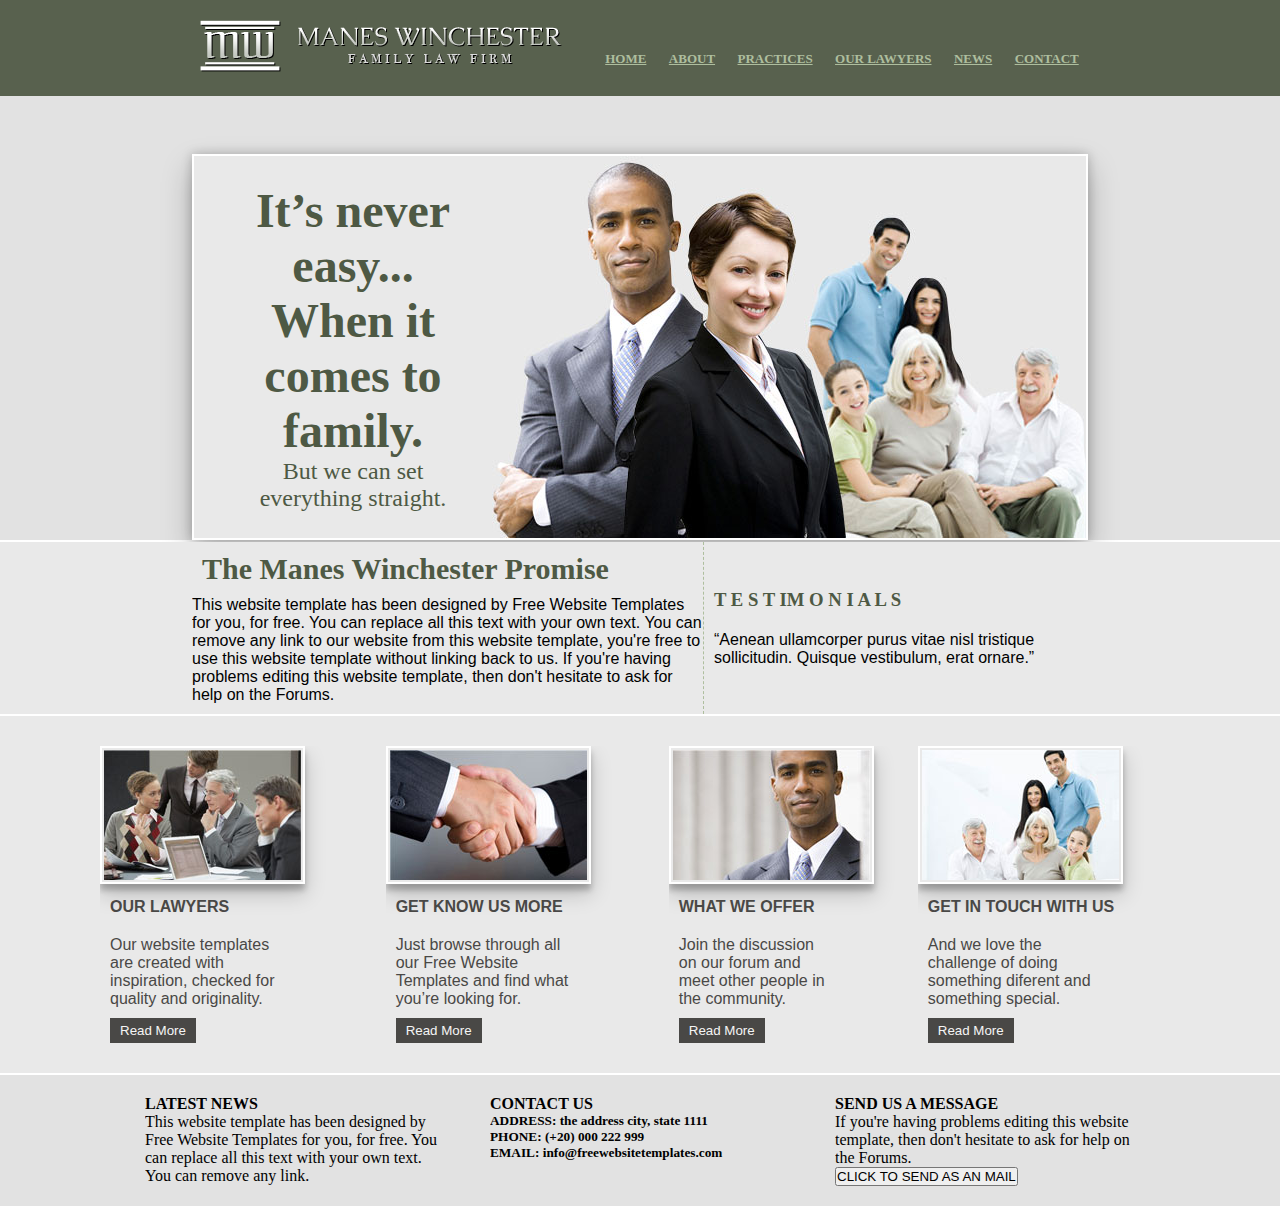
<file: index.html>
<!DOCTYPE html>
<html lang="en">

<head>
    <meta charset="UTF-8">
    <meta name="viewport" content="width=device-width, initial-scale=1.0">
    <title>Document</title>
    <link rel="stylesheet" href="style.css">
    <link rel="stylesheet" href="https://cdnjs.cloudflare.com/ajax/libs/font-awesome/6.5.1/css/all.min.css"
        integrity="sha512-DTOQO9RWCH3ppGqcWaEA1BIZOC6xxalwEsw9c2QQeAIftl+Vegovlnee1c9QX4TctnWMn13TZye+giMm8e2LwA=="
        crossorigin="anonymous" referrerpolicy="no-referrer" />
</head>

<body>
    <header>
        <div class="navContainer">
            <nav>
                <input type="checkbox" id="check">
                <figure> <img src="./images/logo.png" alt="Logo"></figure>
                <ul class="navLinks">
                    <li class="active"><a href="#">HOME</a></li>
                    <li><a href="about.html">ABOUT</a></li>
                    <li><a href="Practices.html">PRACTICES</a></li>
                    <li><a href="our lawyers.html">OUR LAWYERS</a></li>
                    <li><a href="#">NEWS</a></li>
                    <li><a href="#">CONTACT</a></li>
                </ul>
                <label for="check" class="checkbtn">
                    <i class="fa-solid fa-bars"></i>
                </label>
            </nav>
        </div>
        <div class="heroContainer">
            <section class="heroSection">
                <div class="card">
                    <div class="quote">
                        <h1>It’s never easy...<br> When it comes to family.</h1>
                        <p>
                            But we can set<br> everything straight.
                        </p>
                    </div>
                    <img src="./images/family-large.jpg" alt="">
                </div>
            </section>
        </div>
    </header>
    <main>
        <div class="maincontainer">
            <div class="mains">
                <div class="main1">
                    <h2>The Manes Winchester Promise </h2>
                    <p>This website template has been designed by Free Website Templates for you, for free. You can
                        replace
                        all this text with your own text. You can remove any link to our website from this website
                        template,
                        you're free to use this website template without linking back to us. If you're having problems
                        editing this website template, then don't hesitate to ask for help on the Forums.</p>
                </div>
                <div class="main2">
                    <h3>T E S T IM O N I A L S</h3>
                    <p>“Aenean ullamcorper purus vitae nisl tristique sollicitudin. Quisque vestibulum, erat ornare.”
                    </p>
                </div>
            </div>
        </div>

        <!-- grid -->

        <div class="cardContainer">
            <div class="card2">
                <img src="./images/meeting.jpg" alt="">
                <h4>OUR LAWYERS</h4>
                <p>Our website templates are created with inspiration, checked for quality and originality.</p>
                <button>Read More</button>
            </div>
            <div class="card2">
                <img src="./images/handshake.jpg" alt="">
                <h4>GET KNOW US MORE</h4>
                <p>Just browse through all our Free Website Templates and ﬁnd what you’re looking for.</p>
                <button>Read More</button>
            </div>
            <div class="card2">
                <img src="./images/smile.jpg" alt="">
                <h4>WHAT WE OFFER </h4>
                <p>Join the discussion on our forum and meet other people in the community.</p>
                <button>Read More</button>
            </div>
            <div class="card2">
                <img src="./images/family-small.jpg" alt="">
                <h4>GET IN TOUCH WITH US</h4>
                <p>And we love the challenge of doing something diferent and something special.</p>
                <button>Read More</button>
            </div>
        </div>
    </main>
    <footer>
        <div class="aboutContainer">

            <div class="aboutBar">
                <div class="news">
                    <h4>LATEST NEWS</h4>
                    <p>
                        This website template has been designed by Free Website Templates for you, for free. You

                        can replace
                        all this text with your own text. You can remove any link.</p>
                </div>

                <div class="address">
                    <h4> CONTACT US</h4>
                    <h5>ADDRESS: the address city, state 1111</h5>
                    <h5>PHONE: (+20) 000 222 999</h5>
                    <h5>EMAIL: info@freewebsitetemplates.com</h5>
                </div>

                <div class="message">
                    <h4>SEND US A MESSAGE</h4>
                    <p>If you're having problems editing this website template, then don't hesitate to ask for help
                        on the Forums.</p>
                    <button>CLICK TO SEND AS AN MAIL</button>
                </div>
            </div>
        </div>
    </footer>

</body>

</html>
</file>
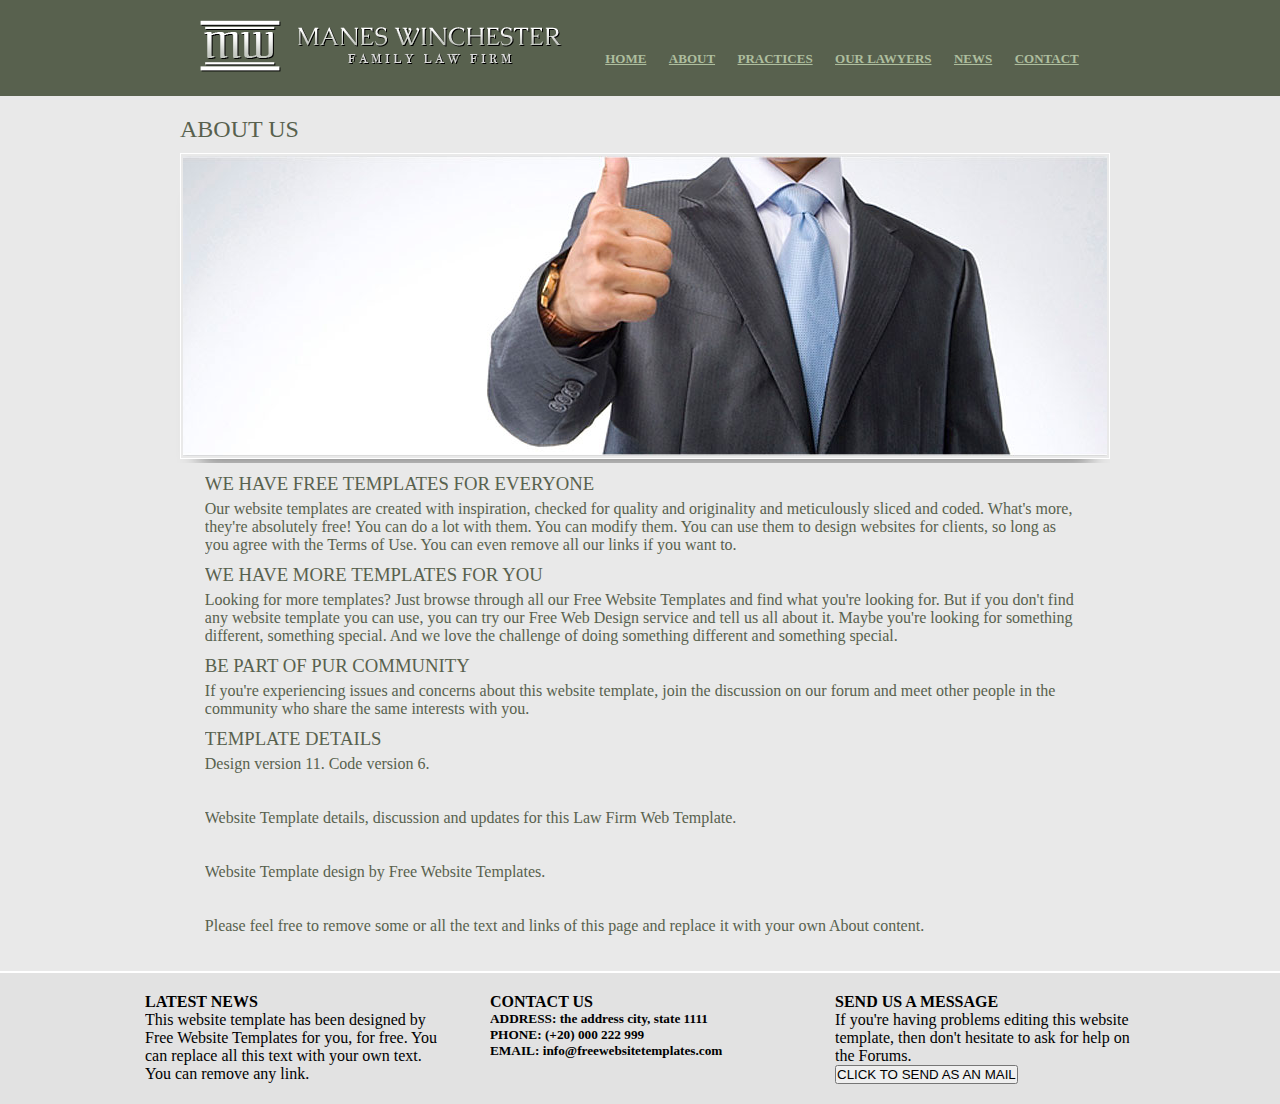
<file: about.html>
<!DOCTYPE html>
<html lang="en">

<head>
    <meta charset="UTF-8">
    <meta name="viewport" content="width=device-width, initial-scale=1.0">
    <title>Document</title>
    <link rel="stylesheet" href="style.css">
    <link rel="stylesheet" href="https://cdnjs.cloudflare.com/ajax/libs/font-awesome/6.5.1/css/all.min.css" integrity="sha512-DTOQO9RWCH3ppGqcWaEA1BIZOC6xxalwEsw9c2QQeAIftl+Vegovlnee1c9QX4TctnWMn13TZye+giMm8e2LwA==" crossorigin="anonymous" referrerpolicy="no-referrer" />

</head>

<body>
    <header>
        <div class="navContainer">
            <nav>
                <input type="checkbox" id="check">
                <figure> <img src="./images/logo.png" alt="Logo"></figure>
                <ul class="navLinks">
                    <li><a href="index.html">HOME</a></li>
                    <li><a href="#">ABOUT</a></li>
                    <li><a href="Practices.html">PRACTICES</a></li>
                    <li><a href="our lawyers.html">OUR LAWYERS</a></li>
                    <li><a href="#">NEWS</a></li>
                    <li><a href="#">CONTACT</a></li>
                </ul>
                <label for="check" class="checkbtn"> 
                    <i class="fa-solid fa-bars"></i>
                </label>
            </nav>
        </div>
        <main>
            <div class="aboutPageContainer">
                <div class="aboutPageBar">
                    <div class="aboutHeader">
                        <h2>ABOUT US</h2>
                        <figure class="thumbup"><img src="./images/thumb-up.jpg" alt=""></figure>
                    </div>
                    <div class="aboutBody">
                        <h3>WE HAVE FREE TEMPLATES FOR EVERYONE</h3>
                        <p>Our website templates are created with inspiration, checked for quality and originality and
                            meticulously sliced and coded. What's more, they're absolutely free! You can do a lot with
                            them. You can modify them. You can use them to design websites for clients, so long as you
                            agree with the Terms of Use. You can even remove all our links if you want to.</p>

                        <h3>WE HAVE MORE TEMPLATES FOR YOU</h3>
                        <P>Looking for more templates? Just browse through all our Free Website Templates and find what
                            you're looking for. But if you don't find any website template you can use, you can try our
                            Free Web Design service and tell us all about it. Maybe you're looking for something
                            different, something special. And we love the challenge of doing something different and
                            something special.</P>

                        <h3>BE PART OF PUR COMMUNITY</h3>
                        <p>If you're experiencing issues and concerns about this website template, join the discussion
                            on our forum and meet other people in the community who share the same interests with you.
                        </p>
                        <h3>TEMPLATE DETAILS</h3>
                        <P>
                            Design version 11. Code version 6. <br><br><br>

                            Website Template details, discussion and updates for this Law Firm Web Template.
                            <br><br><br>

                            Website Template design by Free Website Templates. <br><br><br>

                            Please feel free to remove some or all the text and links of this page and replace it with
                            your own About content. <br><br><br>
                        </P>
                    </div>
                </div>
            </div>
        </main>
        <footer>
            <div class="aboutContainer">

                <div class="aboutBar">
                    <div class="news">
                        <h4>LATEST NEWS</h4>
                        <p>
                            This website template has been designed by Free Website Templates for you, for free. You

                            can replace
                            all this text with your own text. You can remove any link.</p>
                    </div>

                    <div class="address">
                        <h4> CONTACT US</h4>
                        <h5>ADDRESS: the address city, state 1111</h5>
                        <h5>PHONE: (+20) 000 222 999</h5>
                        <h5>EMAIL: info@freewebsitetemplates.com</h5>
                    </div>

                    <div class="message">
                        <h4>SEND US A MESSAGE</h4>
                        <p>If you're having problems editing this website template, then don't hesitate to ask for help
                            on the Forums.</p>
                        <button>CLICK TO SEND AS AN MAIL</button>
                    </div>
                </div>
        </footer>

</body>

</html>
</file>
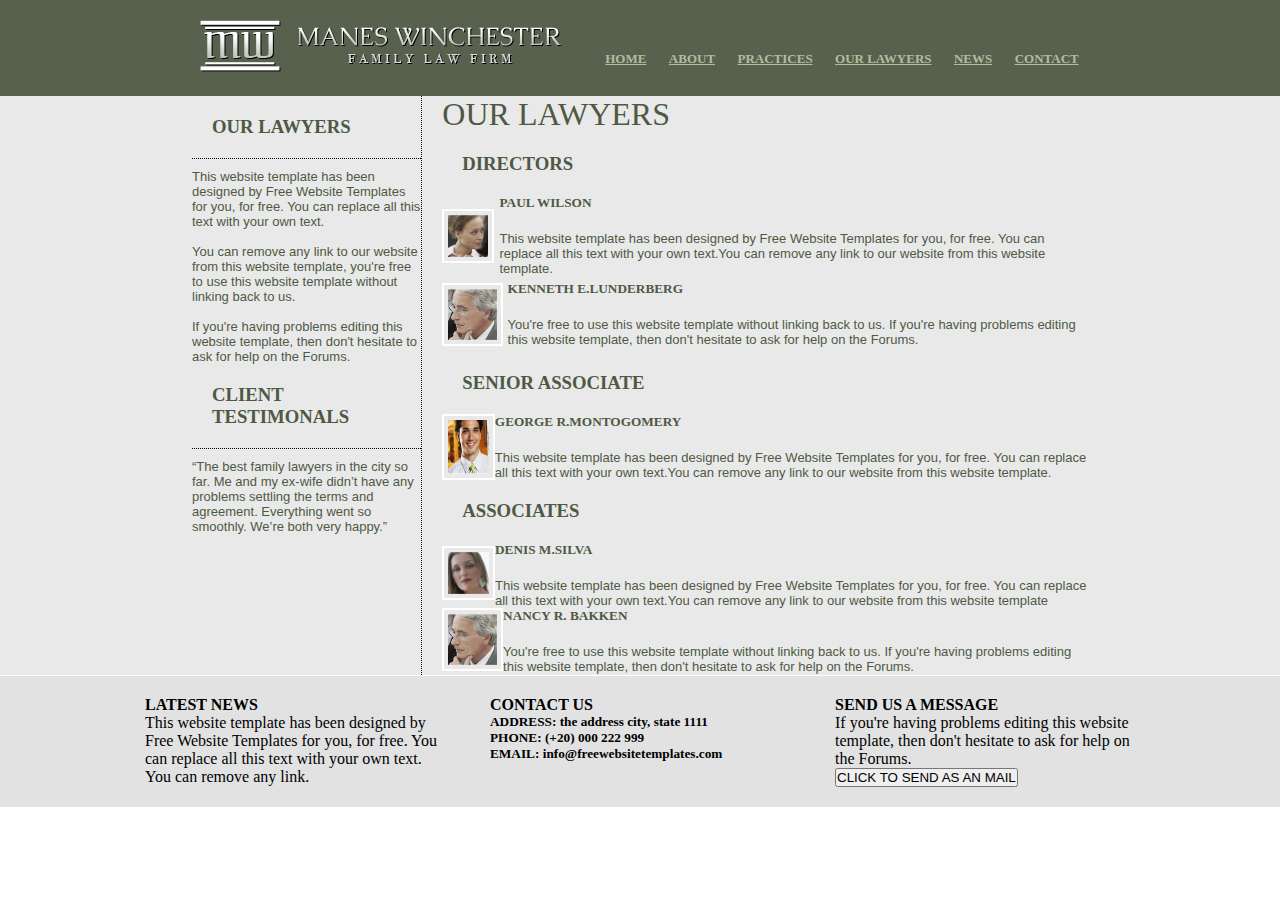
<file: our lawyers.html>
<!DOCTYPE html>
<html lang="en">

<head>
    <meta charset="UTF-8">
    <meta name="viewport" content="width=device-width, initial-scale=1.0">
    <title>Document</title>
    <link rel="stylesheet" href="style.css">
    <link rel="stylesheet" href="https://cdnjs.cloudflare.com/ajax/libs/font-awesome/6.5.1/css/all.min.css" integrity="sha512-DTOQO9RWCH3ppGqcWaEA1BIZOC6xxalwEsw9c2QQeAIftl+Vegovlnee1c9QX4TctnWMn13TZye+giMm8e2LwA==" crossorigin="anonymous" referrerpolicy="no-referrer" />
</head>

<body>
    <header>
        <div class="navContainer">
            <nav>
                <input type="checkbox" id="check">
                <figure> <img src="./images/logo.png" alt="Logo"></figure>
                <ul class="navLinks">
                    <li ><a href="index.html">HOME</a></li>
                    <li><a href="about.html">ABOUT</a></li>
                    <li><a href="Practices.html">PRACTICES</a></li>
                    <li><a href="#">OUR LAWYERS</a></li>
                    <li><a href="#">NEWS</a></li>
                    <li><a href="#">CONTACT</a></li>
                </ul>
                <label for="check" class="checkbtn"> 
                    <i class="fa-solid fa-bars"></i>
                </label>
            </nav>
        </div>
    </header>

    <main>
        <div class="lawyerContainer">
            <div class="lawyer1">
                <div class="lawyerLeft">
                    <h3>OUR LAWYERS</h3>
                    <P>This website template has been designed by Free Website Templates for you, for free. You can
                        replace all this text with your own text. <br><br>

                        You can remove any link to our website from this website template, you're free to use this
                        website template without linking back to us. <br><br>

                        If you're having problems editing this website template, then don't hesitate to ask for help on
                        the Forums.</P>

                    <h3>CLIENT TESTIMONALS</h3>
                    <P>“The best family lawyers in the city so far. Me and my ex-wife didn’t have any
                        problems settling the terms and agreement. Everything went so smoothly. We’re both very happy.”
                    </P>
                </div>
                <div class="lawyerRight">
                    <h1>OUR LAWYERS</h1>
                    <h3>DIRECTORS</h3>

                    <div class="card5">
                        <div class="card5img">
                            <img src="./images/thumbnail-sideview.jpg" alt="">
                        </div>
                        <div class="card5Body">
                            <h5>PAUL WILSON</h5>
                            <p>This website template has been designed by Free Website Templates for you, for free. You
                                can
                                replace all this text with your own text.You can remove any link to our website from
                                this
                                website template.</p>
                        </div>
                    </div>
                    <div class="card5">
                        <div class="card5img">
                            <img src="./images/thumbnail-focus.jpg" alt="">
                        </div>
                        <div class="card5Body">
                            <h5>KENNETH E.LUNDERBERG</h5>
                            <p>You're free to use this website template without linking back to us. If you're having
                                problems editing this website template, then don't hesitate to ask for help on the
                                Forums.
                            </p>
                        </div>
                    </div>
                    <h3>SENIOR ASSOCIATE</h3>
                    <div class="card6">

                        <div class="card6img">
                            <img src="./images/thumbnail-smile.jpg" alt="">
                        </div>
                        <div class="card6Body">
                            <h5>GEORGE R.MONTOGOMERY</h5>
                            <P>This website template has been designed by Free Website Templates for you, for free. You
                                can
                                replace all this text with your own text.You can remove any link to our website from
                                this
                                website template.</P>
                        </div>
                    </div>
                    <h3>ASSOCIATES</h3>
                    <div class="card7">
                        <div class="card7img">
                            <img src="./images/thumbnail-frontview.jpg" alt="">
                        </div>
                        <div class="card7Body">
                            <h5>DENIS M.SILVA</h5>
                            <P>
                                This website template has been designed by Free Website Templates for you, for free. You
                                can replace all this text with your own text.You can remove any link to our website from
                                this website template
                            </P>
                        </div>
                    </div>

                    <div class="card7">
                        <div class="card7img">
                            <img src="./images/thumbnail-focus.jpg" alt="">
                        </div>
                        <div class="card7Body">
                            <h5>NANCY R. BAKKEN</h5>
                            <p>You're free to use this website template without linking back to us. If you're having
                                problems editing this website template, then don't hesitate to ask for help on the
                                Forums.

                            </p>
                        </div>
                    </div>



                </div>


            </div>
        </div>
    </main>
    <footer>
        <div class="aboutContainer">

            <div class="aboutBar">
                <div class="news">
                    <h4>LATEST NEWS</h4>
                    <p>
                        This website template has been designed by Free Website Templates for you, for free. You
                        
                        can replace
                        all this text with your own text. You  can remove any link.
                    </p>
                </div>

                <div class="address">
                    <h4> CONTACT US</h4>
                    <h5>ADDRESS: the address city, state 1111</h5>
                    <h5>PHONE: (+20) 000 222 999</h5>
                    <h5>EMAIL: info@freewebsitetemplates.com</h5>
                </div>

                <div class="message">
                    <h4>SEND US A MESSAGE</h4>
                    <p>If you're having problems editing this website  template, then don't hesitate to ask for help
                        on  the Forums.</p>
                    <button>CLICK TO SEND AS AN MAIL</button>
                </div>
            </div>
    </footer>

</body>

</html>
</file>
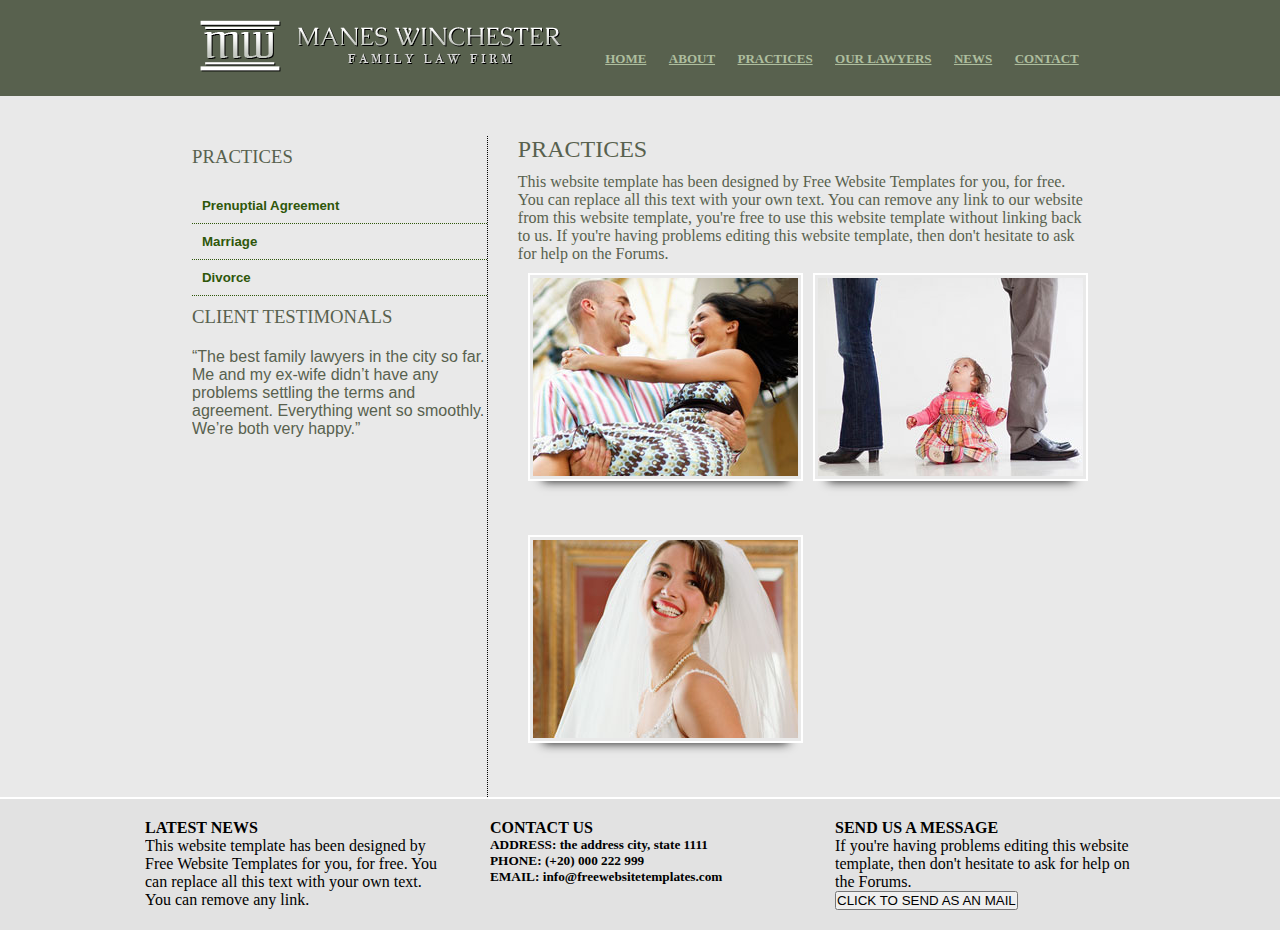
<file: Practices.html>
<!DOCTYPE html>
<html lang="en">

<head>
    <meta charset="UTF-8">
    <meta name="viewport" content="width=device-width, initial-scale=1.0">
    <title>Document</title>
    <link rel="stylesheet" href="style.css">
    <link rel="stylesheet" href="https://cdnjs.cloudflare.com/ajax/libs/font-awesome/6.5.1/css/all.min.css" integrity="sha512-DTOQO9RWCH3ppGqcWaEA1BIZOC6xxalwEsw9c2QQeAIftl+Vegovlnee1c9QX4TctnWMn13TZye+giMm8e2LwA==" crossorigin="anonymous" referrerpolicy="no-referrer" />
</head>

<body>
    <header>
        <div class="navContainer">
            <nav>
                <input type="checkbox" id="check">
                <figure> <img src="./images/logo.png" alt="Logo"></figure>
                <ul class="navLinks">
                    <li><a href="index.html">HOME</a></li>
                    <li><a href="about.html">ABOUT</a></li>
                    <li><a href="#">PRACTICES</a></li>
                    <li><a href="our lawyers.html">OUR LAWYERS</a></li>
                    <li><a href="#">NEWS</a></li>
                    <li><a href="#">CONTACT</a></li>
                </ul>
                <label for="check" class="checkbtn"> 
                    <i class="fa-solid fa-bars"></i>
                </label>
            </nav>
        </div>
        <main>
            <div class="practiceContainer">
                <div class="practices1">
                    <div class="practiceLeft">
                        <h3>PRACTICES</h3>
                        <h5>Prenuptial Agreement</h5>
                        <h5>Marriage</h5>
                        <h5>Divorce</h5>
                        <h3>CLIENT TESTIMONALS</h3>
                        <p>“The best family lawyers in the city so far. Me and my ex-wife didn’t have any
                            problems settling the terms and agreement. Everything went so smoothly. We’re both very
                            happy.”
                        </p>
                    </div>
                    <div class="practiceRight">
                        <h2>PRACTICES</h2>
                        <P>This website template has been designed by Free Website Templates for you, for free. You can
                            replace all this text with your own text. You can remove any link to our website from this
                            website template, you're free to use this website template without linking back to us. If
                            you're
                            having problems editing this website template, then don't hesitate to ask for help on the
                            Forums.</P>
                        <div class="cardimg">
                            <figure><img src="./images/prenuptial.jpg" alt=""></figure>
                            <figure><img src="./images/divorce.jpg" alt=""></figure>
                            <figure><img src="./images/bride.jpg" alt=""></figure>
                        </div>

                    </div>

                </div>
            </div>
        </main>

        <footer>
            <div class="aboutContainer">

                <div class="aboutBar">
                    <div class="news">
                        <h4>LATEST NEWS</h4>
                        <p>
                            This website template has been designed by Free Website Templates for you, for free. You
                            can replace
                            all this text with your own text. You can remove any link.</p>
                    </div>

                    <div class="address">
                        <h4> CONTACT US</h4>
                        <h5>ADDRESS: the address city, state 1111</h5>
                        <h5>PHONE: (+20) 000 222 999</h5>
                        <h5>EMAIL: info@freewebsitetemplates.com</h5>
                    </div>

                    <div class="message">
                        <h4>SEND US A MESSAGE</h4>
                        <p>If you're having problems editing this website template, then don't hesitate to ask for help
                            on the Forums.</p>
                        <button>CLICK TO SEND AS AN MAIL</button>
                    </div>
                </div>
        </footer>

</body>

</html>
</file>
<file: style.css>
* {
    margin: 0;
    padding: 0;
    box-sizing: border-box;
    /* border: 2px solid red; */
}

nav {
    padding: 20px;
    background-color: #58614e;
    display: flex;
    align-items: center;
    justify-content: center;
}

div {
    overflow: hidden;
}

.navLinks {
    display: flex;
    align-items: center;
    justify-content: space-around;
    width: 40%;
    margin-top: 20px;
    margin-left: 30px;
}

.navLinks li {
    list-style-type: none;
}

.navLinks a {
    color: #aebe9e;
    font-size: small;
    font-weight: bold;


}

figure img {
    margin-left: 10px;
}

/* herosection */

.heroSection {
    padding-top: 40px;
    background-color: #e2e2e2;
    display: flex;

    align-items: center;
    justify-content: center;
    border-bottom: 2px solid white;
}

.card {
    display: flex;
    height: 95%;
    width: 70%;
    background-color: #e9e9e9;
    justify-content: space-between;
    border: 2px solid white;
    box-shadow: rgba(0, 0, 0, 0.25) 0px 14px 28px, rgba(0, 0, 0, 0.22) 0px 0px 10px;
    margin-top: 18px;

}

.quote {
    text-align: center;
    color: #4e5944;
    font-family: 'Times New Roman', Times, serif;
    font-size: x-large;
    display: flex;
    align-items: center;
    justify-content: center;
    flex-direction: column;
    padding-left: 20px;

}

.maincontainer {

    background-color: #e9e9e9;

}

.mains {
    display: flex;
    align-items: center;
    justify-content: center;
    text-align: start;
    /* padding-top: 20px; */
    border-bottom: 2px solid white;

}

.main1 {
    width: 40%;
    border-right: 1px dashed;
    border-color: #aebe9e;


}

.main2 {
    width: 30%;
    padding-left: 10px;

}

.main1 h2 {
    text-align: start;
    font-family: 'Times New Roman', Times, serif;
    color: #4e5944;
    padding: 10px;
    font-size: 30px;
}

.main1 p {
    font-family: Arial, Helvetica, sans-serif;
    padding-bottom: 10px;
}

.main2 h3 {
    padding-bottom: 20px;
    color: #4e5944;
    gap: 0 2px;
}

.main2 p {
    font-family: 'Trebuchet MS', 'Lucida Sans Unicode', 'Lucida Grande', 'Lucida Sans', Arial, sans-serif;
}

/* GRID  */

.cardContainer {
    padding: 30px 0;
    background-color: #e9e9e9;
    display: flex;
    align-items: center;
    justify-content: center;
    padding-left: 100px;
    padding-right: 100px;
    border-bottom: 2px SOLID white;
}

.card2 p {
    width: 70%;
    padding: 10px;
    color: rgb(73, 72, 70);
    font-family: Arial, Helvetica, sans-serif;
}

.card2 h4 {
    padding: 10px;

    color: rgb(73, 72, 70);
    font-family: Arial, Helvetica, sans-serif;
}

.card2 img {
    padding: 2px;
    border: 2px solid white;
    box-shadow: rgba(0, 0, 0, 0.19) 0px 10px 20px, rgba(0, 0, 0, 0.23) 0px 6px 6px;
}

.card2 button {
    padding: 5px 10px;
    margin-left: 10px;
    background-color: rgb(73, 72, 70);
    color: whitesmoke;
    border: 0;
}

/* ABOUT PAGE MAIN  */

.aboutPageContainer {

    background-color: #e9e9e9;
    border-bottom: 2px solid white;

}

.aboutPageBar {
    display: flex;
    align-items: center;
    justify-content: center;
    flex-direction: column;

}

.aboutBody {

    color: #58614e;
    width: 68%;
}

.aboutHeader h2 {
    padding-top: 20px;
    padding-bottom: 10px;
    margin-left: 10px;
    font-weight: lighter;
    color: #58614e;
}

.aboutBody h3 {
    font-weight: lighter;
    padding-bottom: 5px;
    padding-top: 10px;
}

.thumbup img {
    padding: 2px;
    border: 1px solid white;
    box-shadow: 0px 25px 20px -20px rgba(0, 0, 0, 0.45);
}

/* Practice page main */
.practiceContainer {
    background-color: #e9e9e9;
    display: flex;
    justify-content: center;
    border-bottom: 2px solid white;

}

.practices1 {
    width: 70%;
    display: flex;
    margin-top: 40px;


}

.practiceLeft {
    border-right: 1px dotted;

}

.practiceLeft h3 {
    padding-bottom: 20px;
    font-weight: lighter;
    color: #58614e;
    padding-top: 10px;

}

.practiceLeft p {
    color: #58614e;
    font-family: Arial, Helvetica, sans-serif;
}

.practiceLeft h5 {
    font-family: Arial, Helvetica, sans-serif;
    color: #2f570a;
    padding: 10px;
    border-bottom: 1px dotted;

}

.practiceRight {
    padding-left: 30px;
    color: #58614e;
}

.practiceRight h2 {
    font-weight: lighter;
    padding-bottom: 10px;

}

.practiceRight p {
    padding-bottom: 10px;
}

.practiceRight figure img {
    padding: 3px;
    border: 2px solid white;
    box-shadow: 0px 15px 10px -15px #111;

}

.cardimg {
    display: grid;
    grid-template-columns: repeat(auto-fit, minmax(250px, 1fr));
}

.cardimg figure {
    padding-bottom: 50px;
}

.practiceRight figure img:hover {
    transform: scale(1.1);
}


/* lawyers page main  */

.lawyerContainer {
    background-color: #e9e9e9;
    display: flex;
    justify-content: center;
    border-bottom: 1px solid white;
}

.lawyer1 {
    display: flex;
    justify-content: center;
    width: 70%;
}

.card5 {
    display: flex;
    justify-content: center;
    align-items: center;

}

.card6 {
    display: flex;
}

.card7 {
    display: flex;
    justify-content: center;
    align-items: center;
}

.lawyerLeft p {
    border-top: 1px dotted black;
    padding-top: 10px;
}

.lawyer1 {
    color: #4e5944;
}

.lawyerRight img {
    width: 100%;
    height: 100%;
    padding: 4px;
    border: 2px solid white;
}

.card5Body h5 {
    margin-bottom: 20px;
}

.card5Body {
    padding-left: 5px;

}

.card5Body p {
    margin-bottom: 5px;
}

.lawyer1 h3 {
    padding: 20px;

}

.lawyerLeft {
    border-right: 1px dotted black;
    width: 50%;
    margin-right: 20px;
}

.lawyerRight h1 {
    font-weight: lighter;
}

.lawyer1 p {
    font-family: Arial, Helvetica, sans-serif;
    font-size: small;
}

.card7Body h5 {
    padding-bottom: 20px;
}

.card6Body h5 {
    padding-bottom: 20px;
}

/* menu button  */

.checkbtn {
    display: none;
}

#check {
    display: none;
}

/* responsive for mobile 576  */

@media(max-width:576px) {

    .navLinks {
        background-color: transparent;
        position: absolute;
        display: none;
        width: 100%;
        top: 50px;
        flex-direction: column;


    }

    .navLinks li {
        align-items: center;
        display: flex;
        justify-content: center;
        width: 100%;
        height: 27.5%;
        background-color: #ffffff;
        border: 1px solid black;
        opacity: 80%;
        margin-left: -15px;
        padding: 10px;
    }

    .navLinks a {
        font-size: 20px;
        color: #000000;
        text-decoration: none;
    }



    .card {
        border: 1px solid white;
        display: flex;
        flex-direction: column;
        justify-content: center;
        align-items: center;
        height: 100%;
        width: 100%;
        padding-bottom: 20px;
    }

    .practiceContainer {
        padding: 0px;
    }

    .thumbup img {
        width: 95%;
        padding: 0px;
    }

    .checkbtn {
        display: block;
    }

    nav {
        display: flex;
        align-items: center;
        justify-content: space-evenly;

    }

    #check:checked~.navLinks {
        display: block;
    }

    .mains {
        display: flex;
        flex-direction: column;
        /* height: 50vh; */
        justify-content: flex-start;


    }

    .main1 {
        border-right: 0px;
        width: 80%;
        margin-top: 0px;
    }

    .main2 {
        width: 80%;
        padding-bottom: 10px;
    }

    .practices1 {
        display: flex;
        flex-direction: column;
    }

    .practiceLeft {
        border-right: 0px;
    }

    .practiceRight {
        padding-left: 0px;
        padding-top: 20px;
    }

    .lawyer1 {
        display: flex;
        padding-top: 0px;
        flex-direction: column;
    }

    .lawyerLeft {
        border-right: 0px;
        width: 100%;
        /* height: 100%; */
        margin: 0;
padding-bottom: 30px;
    }

    .lawyerRight {
        padding-bottom: 30px;
    }

    .lawyerRight img {
        padding: 0px;
        border: 2px solid white;
    }

    .card5Body {
        width: 80%;
    }

    .card6Body {
        width: 80%;
    }

    .card7Body {
        width: 80%;
    }

    .cardimg {
        display: flex;
        align-items: center;
        justify-content: center;
        flex-direction: column;
        width: 100%;
        margin-top: 50px;

    }

    .cardimg img {
        width: 100%;
        height: 100%;
    }

    .thumbup img {
        width: 100%;
    }
}


/* responsive fot tab  */

@media(max-width:768px) {
    .navLinks {
        display: none;
        font-size: x-large;
    }

    .checkbtn {
        display: block;
        border: 2px solid white;
        font-size: 20px;
        padding: 5px;
        border-radius: 10px;
        color: white;
    }

    #check:checked~.navLinks {
        display: block;
    }

    nav {
        display: flex;
        justify-content: space-evenly;
    }

    .card {
        display: flex;
        flex-direction: column;
        width: 100%;
    }

    .thumbup img {
        width: 96%;
    }


    .lawyer1 {
        display: flex;
        flex-direction: column;
        padding: 0px;
    }

    .lawyerLeft {
        width: 100%;
        /* height: 35vh; */
        border-right: none;

    }

    .card5Body {
        width: 80%;
    }

    .card6Body {
        width: 80%;
    }

    .card7Body {
        width: 80%;
    }

    .mains {
        display: flex;
        justify-content: space-evenly;
    }
}


/* responsible for ;aptop */



/* footer  */

.aboutContainer {
    background-color: #e2e2e2;
    padding: 20px 100px;
}

.aboutBar {
    display: flex;
    align-items: flex-start;
    justify-content: space-evenly;
}

.news {
    width: 300px;
}

.message {
    width: 300px;
}

.address {
    width: 300px;
}

@media (max-width:576px) {
    .aboutBar {
        display: flex;
        flex-direction: column;

    }

    .aboutContainer {
        padding: 20px;
    }

    .address {
        padding: 20px 0px;
    }


    /* card container  */

    .cardContainer {
        display: flex;
        flex-direction: column;

    }
}

@media(max-width:768px) {
    .cardContainer {
        display: flex;
        flex-direction: column;
        padding: 100px 50px;
        justify-content: center;
        align-items: center;
    }

    .card2 {
        padding: 30px 0;
    }

    .aboutBar {
        display: flex;
        flex-direction: column;
    }

    .aboutContainer {
        padding: 20px;
    }

    .address {
        padding: 20px 0px;
    }

    figure img {
        height: 30px;
    }
}
</file>
